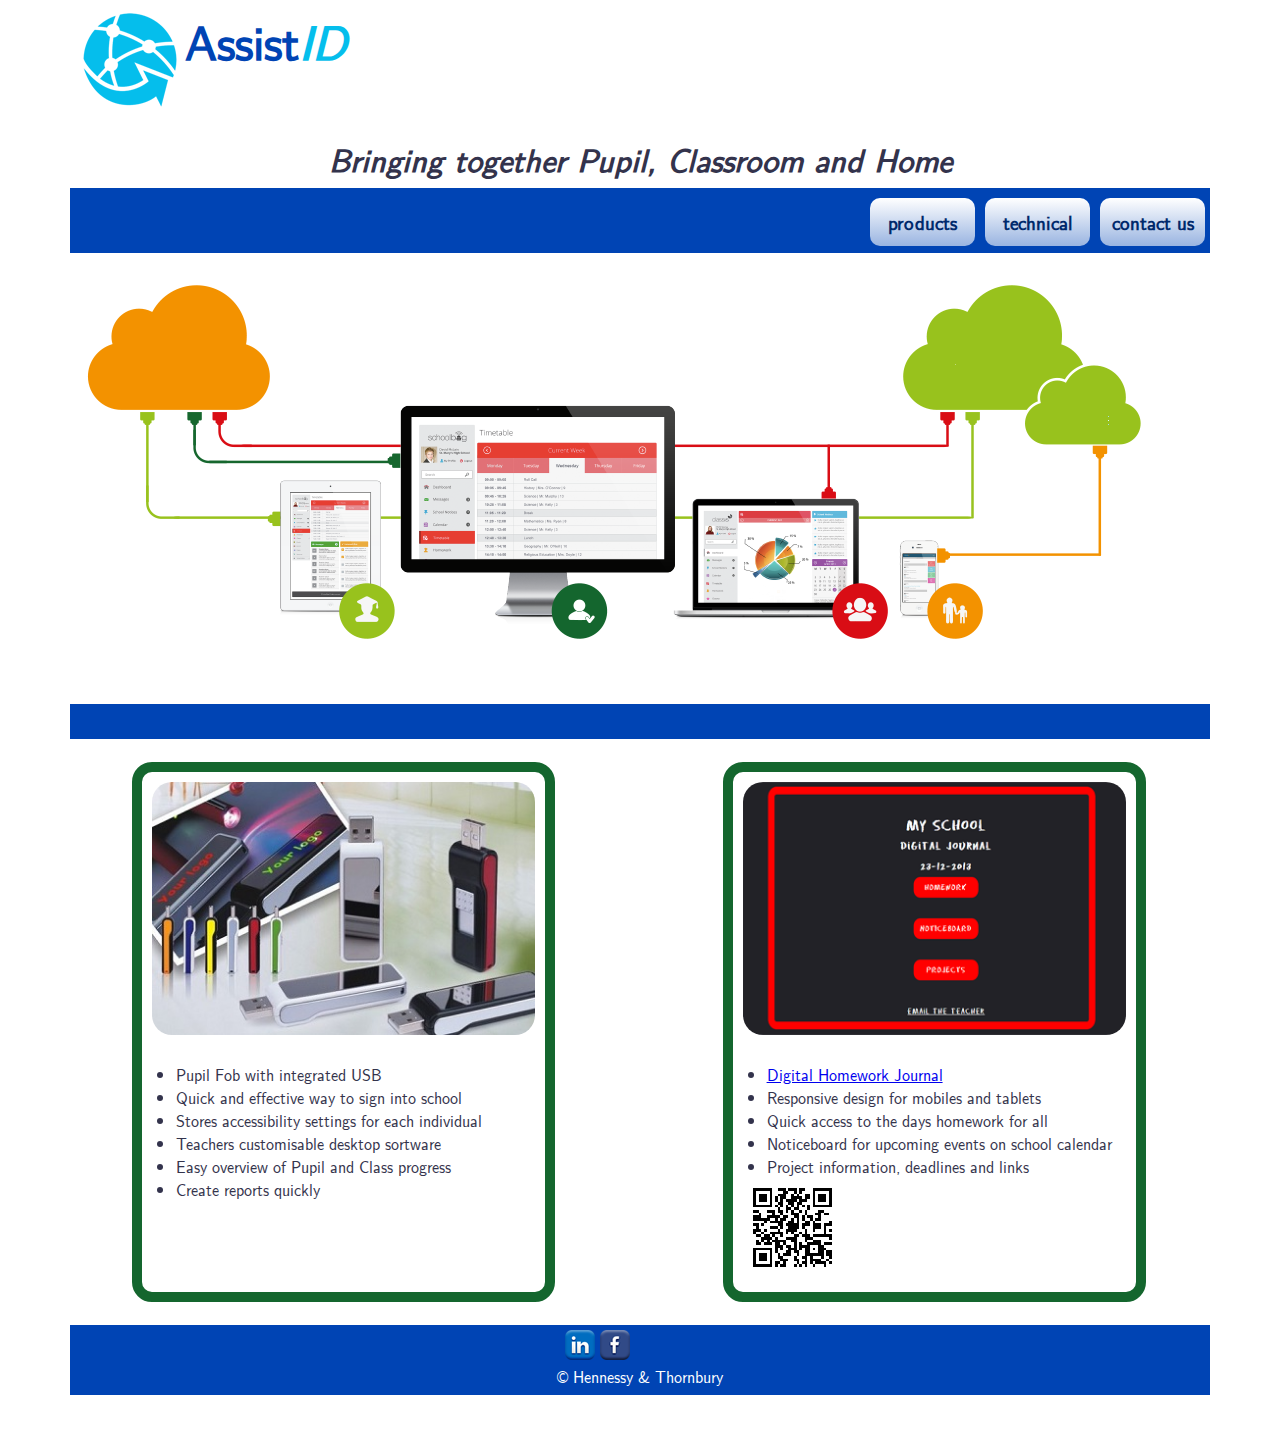
<file: index.html>
<!doctype html>
<html lang="en">

<head>
	<meta charset="utf-8" />
	<title>Assist ID integrating Pupils, classroom and home. </title>
	<!-- meta tag for descrition on google search-->
	<meta name="description" content="AssistID provides a system for schools focusing on the individual accessibility settings for pupils/
	with a teachers software package and a responsively designed digital homework journal" />
	<!-- meta tag with keywords for searching-->
	<meta name="keywords" content="AssistID pupils teachers fob usb integrated digital journal" />
	<meta name="viewport" content="width=device-width, initial-scale=1.0" />
	<!-- we used the 1140 grid for responsive design -->
	<!-- 1140px Grid styles for IE -->
	<!--[if lte IE 9]><link rel="stylesheet" href="css/ie.css" type="text/css" media="screen" /><![endif]-->
	<!-- The 1140px Grid - http://cssgrid.net/ -->
	<link rel="stylesheet" href="css/1140.css" type="text/css" media="screen" />
	<link rel="stylesheet" href="css/styles.css" type="text/css" media="screen" />
	<link rel="icon" href="images/favicon.ico" type="image/ico" />
	<!--css3-mediaqueries-js - http://code.google.com/p/css3-mediaqueries-js/ - Enables media queries in some unsupported browsers-->
	<script type="text/javascript" src="js/css3-mediaqueries.js"></script>
	
</head>

<body>
<!-- header with logo and some key phrase -->
<div class="container">
	<div class="row">
		<div class="twelvecol last">
			<header class="head">
				<div class="logo">
					<p><img class="logo" src="images/playsml.png" alt="Assist ID logo" title="AssistID logo" />Assist<span class="logo2">ID</span></p>
				</div>
			</header>
				<div class="mainhead">
					<h1>Bringing together Pupil, Classroom and Home </h1></div>
		</div>	
	</div>
</div>
<!-- menu -->
<div class="container">
	<div class="row">
		<div class="twelvecol last">
			<nav class="navbar">
				<ul class="buttons">
					<li><a href="contact.html" class="navlink"> contact us</a>  </li>
					<li><a href="technical.html" class="navlink" >technical </a> </li>
					<li><a href="products.html" class="navlink">products   </a></li>
				</ul>
			</nav>
		</div>
	</div>
</div>

<!-- main image-->
<div class="container">
	<div class="row">
		<div class="twelvecol last">
			<img src="images/main-pic.png" alt="Image of School and Home network" title="Network bringing together Pupil, class and home"/>
		</div>
	</div>
</div>

<br />
<!-- ble line to enhance display -->
<div class="container">
	<div class="row">
		<div class="twelvecol last">
			<div class="navbar1"></div>
		</div>
	</div>
</div>

<br />
<!-- page content -->
<div class="container">
	<div class="row">
		<div class="sixcol">
			<div class="twoboxpage">
				<div class="colorbox yellow">
					<img  class="usbpic" src="images/fob.jpg" alt="Image of integrated Fob with USB" title="Image of integrated Fob with USB"/>
					<br /><br />
					<ul class="list1">
						<li>Pupil Fob with integrated USB</li>
						<li>Quick and effective way to sign into school  </li>
						<li>Stores accessibility settings for each individual</li>
						<li>Teachers customisable desktop sortware</li>
						<li>Easy overview of Pupil and Class progress</li>
						<li>Create reports quickly</li>
					</ul>
				</div>
			</div>
		</div>
		
		<div class="sixcol last">
			<div class="twoboxpage">
				<div class="colorbox green">
					<img  class="usbpic" src="images/journalsml.png" alt="Image of Digital Homework Journal" title="Iage of Digital Homework Journal"/>
					<br /><br />
						<ul class="list1">
							<li><a href="http://digitaljournal.gopagoda.com" alt="link to homework journal" >Digital Homework Journal</a></li>
							<li>Responsive design for mobiles and tablets</li>
							<li>Quick access to the days homework for all</li>
							<li>Noticeboard for upcoming events on school calendar</li>
							<li>Project information, deadlines and links</li>
						</ul>
					<img  src="images/qrcodejounal100.png" alt="qrcode" title="QRcode to link to Digital Homework Journal" />
				</div>
			</div>
				
		</div>
	</div>
</div>

<br />

<!-- footer containing relevant info -->
<div class="container">
	<div class="row">
		<div class="twelvecol last">
			<footer>
				<a href="http://www.linkedin.com"><img src="images/linkedin30.png" alt="pic"></a>
					<a href="http://www.facebook.com/assist.id"><img src="images/facebook30.png" alt="pic"/></a>
					
					<iframe class="frame" src="http://www.facebook.com/plugins/like.php?href=https%3A%2F%2Fdevelopers.facebook.com%2Fassist.id&amp;width=140px&amp;layout=button_count&amp;action=like&amp;show_faces=true&amp;share=false&amp;height=21" scrolling="no" frameborder="0" style="border:none; overflow:hidden;" allowTransparency="true"></iframe>
					
				<p>&copy; Hennessy &amp; Thornbury</p>
			</footer>
			<br /><br />
		</div>
	</div>
</div>
</body>
</html>
</file>
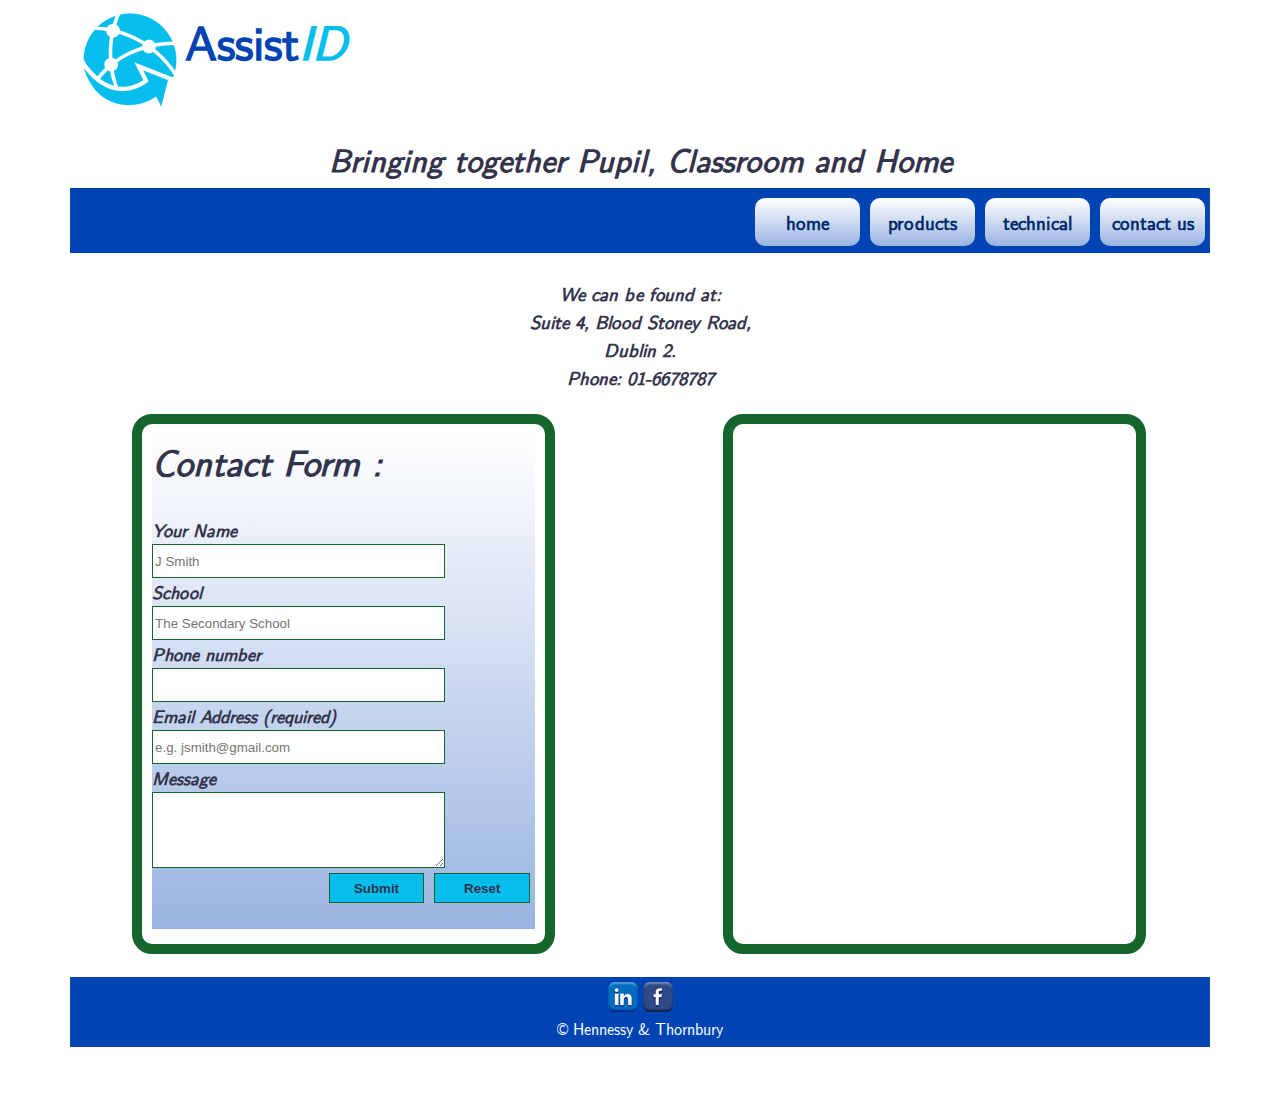
<file: contact.html>
<!doctype html>
<html lang="en">

<head>
	<meta charset="utf-8" />
	<title>Contact us and find us on the map</title>
	<meta name="viewport" content="width=device-width, initial-scale=1.0" />
	<!-- 1140px Grid styles for IE -->
	<!--[if lte IE 9]><link rel="stylesheet" href="css/ie.css" type="text/css" media="screen" /><![endif]-->
	<!-- The 1140px Grid - http://cssgrid.net/ -->
	<link rel="stylesheet" href="css/1140.css" type="text/css" media="screen" />
	<link rel="stylesheet" href="css/styles.css" type="text/css" media="screen" />
	<link rel="icon" href="images/favicon.ico" type="image/ico" />
	<!--css3-mediaqueries-js - http://code.google.com/p/css3-mediaqueries-js/ - Enables media queries in some unsupported browsers-->
	<script type="text/javascript" src="js/css3-mediaqueries.js"></script>
	<script src="http://code.jquery.com/jquery-1.7.1.min.js"></script>
		
		<script>
			function formReset()
			{
			document.getElementById("frm1").reset();
			}
		</script>
</head>

<body>
<div class="container">
	<div class="row">
		<div class="twelvecol last">
			<header class="head">
				<div class="logo">
					<p><img class="logo" src="images/playsml.png" alt="Assist ID logo" title="AssistID logo" />Assist<span class="logo2">ID</span></p>
				</div>
			</header>
			<div class="mainhead">
				<h1>Bringing together Pupil, Classroom and Home </h1></div>
		</div>	
	</div>
</div>

<div class="container">
	<div class="row">
		<div class="twelvecol last">
			<nav class="navbar">
				<ul class="buttons">
					<li><a href="contact.html" class="navlink"> contact us</a>  </li>
					<li><a href="technical.html" class="navlink" >technical</a> </li>
					<li><a href="products.html" class="navlink">products   </a></li>
					<li><a href="index.html" class="navlink" >home </a>  </li>
				</ul>
			</nav>
		</div>
	</div>
</div>

<br />

<div class="container">
	<div class="row">
		<div class="twelvecol last">
		<h3>We can be found at:</h3>
		<h3>Suite 4, Blood Stoney Road,</h3>
		<h3>Dublin 2.</h3>
		<h3>Phone: 01-6678787</h3>
		<br />
		</div>
	</div>
</div>

<div class="container">
	<div class="row">
		<div class="sixcol">
			<div class="twoboxpage">
				<div class="colorbox yellow">
					<form id="frm1" method="post" action="mailto:emer.thornbury@mystudent.ncirl.ie" >
						<div>
							<h1>Contact Form :</h1>
							<br />
							<label>Your Name<input id="name" type="text" name="name" placeholder="J Smith" required/>  
							</label>
														
							<label>School<input id="school" type="text" name="subject" placeholder="The Secondary School" />
							</label>
							<label> Phone number<input id="phone" type="text" name="name" />  
							</label>
							<label>Email Address (required)<input id="email" type="text" name="email" placeholder="e.g. jsmith@gmail.com" required />
							</label>
							<label>Message<br /><textarea id="fdback" name="feedback"></textarea>
							</label>
							<input class="button" type="button" onclick="formReset()" value="Reset" />
							<input class="button" type="button" value="Submit" />
						</div>	
					</form>
			
				</div>
			</div>
		</div>


		
		<div class="sixcol last">
			<div class="twoboxpage">
				<div class="colorbox green">
					<!--embeded enginemap.google responsive map-->
					<div class="mapsite">
						<iframe src="https://mapsengine.google.com/map/embed?mid=zy6jXOEB8cxw.kTAk0n7NVXwU"></iframe>
					</div>
				</div>
			</div>
		</div>
	</div>
</div>

<br />

<!--12 footer-->
<div class="container">
	<div class="row">
		<div class="twelvecol last">
			<footer>
				<a href="http://www.linkedin.com"><img src="images/linkedin30.png" alt="pic"></a>
					<a href="http://www.facebook.com/assist.id"><img src="images/facebook30.png" alt="pic"/></a>
				<p>&copy; Hennessy &amp; Thornbury</p>
			</footer>
			<br /><br />
		</div>
	</div>
</div>
</body>
</html>
</file>
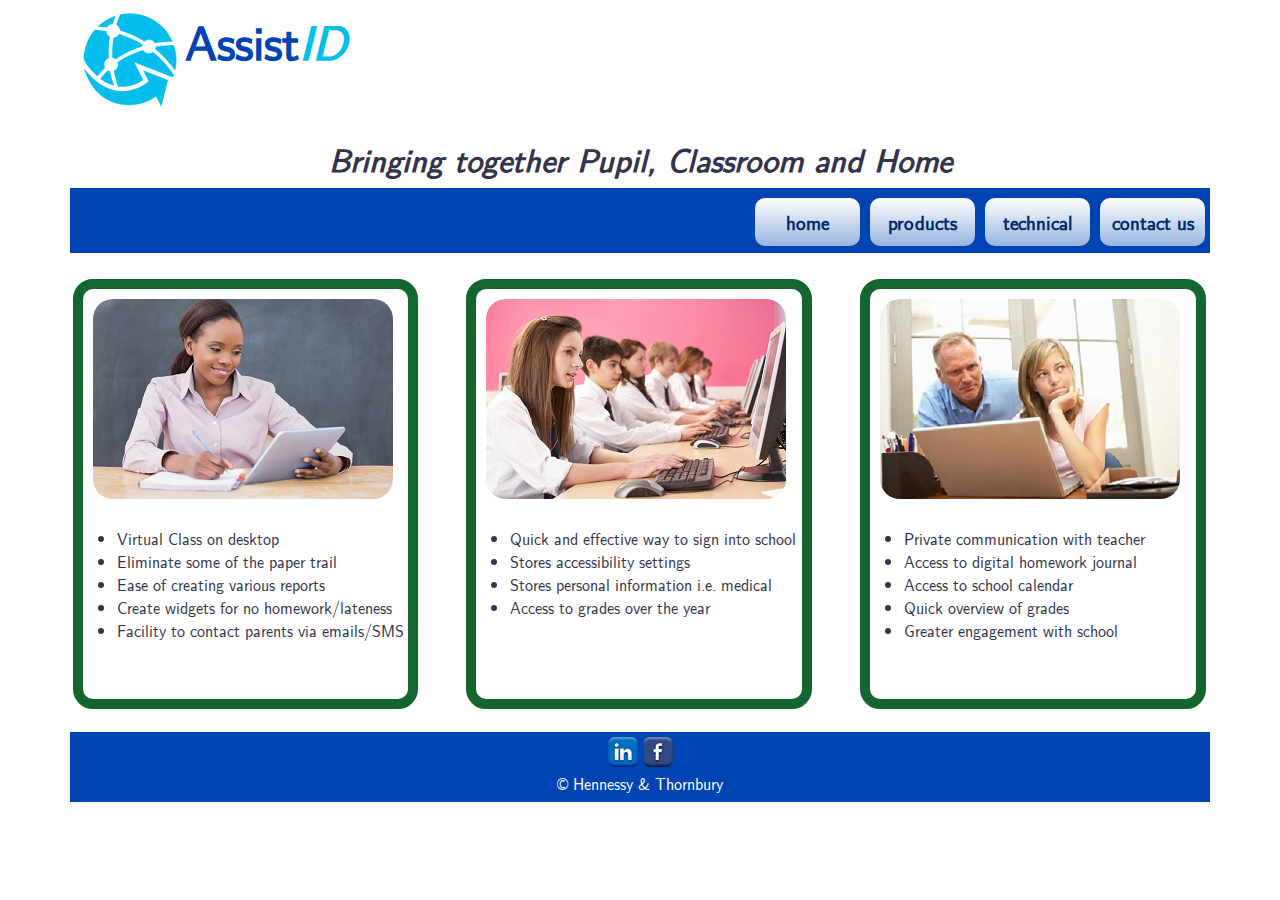
<file: products.html>
<!doctype html>
<html lang="en">

<head>
	<meta charset="utf-8" />
	<title>Products, Software for the Class and Home</title>
	<meta name="viewport" content="width=device-width, initial-scale=1.0" />
		<!-- 1140px Grid styles for IE -->
	<!--[if lte IE 9]><link rel="stylesheet" href="css/ie.css" type="text/css" media="screen" /><![endif]-->
	<!-- The 1140px Grid - http://cssgrid.net/ -->
	<link rel="stylesheet" href="css/1140.css" type="text/css" media="screen" />
	<link rel="stylesheet" href="css/styles.css" type="text/css" media="screen" />
	<link rel="icon" href="images/favicon.ico" type="image/ico" />
	<!--css3-mediaqueries-js - http://code.google.com/p/css3-mediaqueries-js/ - Enables media queries in some unsupported browsers-->
	<script type="text/javascript" src="js/css3-mediaqueries.js"></script>
		
</head>

<body>
<div class="container">
	<div class="row">
		<div class="twelvecol last">
			<header class="head">
				<div class="logo">
					<p><img class="logo" src="images/playsml.png" alt="Assist ID logo" title="AssistID logo" />Assist<span class="logo2">ID</span></p>
				</div>
			</header>
			<div class="mainhead">
				<h1>Bringing together Pupil, Classroom and Home  </h1></div>
		</div>	
	</div>
</div>

<div class="container">
	<div class="row">
		<div class="twelvecol last">
			<nav class="navbar">
				<ul class="buttons">
					<li><a href="contact.html" class="navlink"> contact us</a>  </li>
					<li><a href="technical.html" class="navlink" >technical </a> </li>
					<li><a href="products.html" class="navlink">products   </a></li>
					<li><a href="index.html" class="navlink" >home </a>  </li>
				</ul>
			</nav>
		</div>
	</div>
</div>

<br />
<!--
<div class="container">
	<div class="row">
		<div class="twelvecol last">
			<div class="navbar"></div>
		</div>
	</div>
</div>

<br />
-->
<div class="container">
	<div class="row">
		<div class="fourcol">
			<div class="threeboxpage">
				<div  class="borderinside">
					<img class="usbpic" src="images/teacher1.jpg" alt="teacher at desk" title="teacher at desk"/>
					<br /><br />
					<ul class="list1">
						<li>Virtual Class on desktop</li>
						<li>Eliminate some of the paper trail </li>
						<li>Ease of creating various reports</li>
						<li>Create widgets for no homework/lateness</li>
						<li>Facility to contact parents via emails/SMS</li>
					</ul>
				</div>
			</div>
		</div>
		<div class="fourcol">
			<div class="threeboxpage">
				<div  class="borderinside">
					<img class="usbpic" src="images/student.jpg" alt="student at desk" title="student at desk"/>
					<br /><br />
						<ul class="list1">
							<li>Quick and effective way to sign into school  </li>
							<li>Stores accessibility settings </li>
							<li>Stores personal information i.e. medical </li>
							<li>Access to grades over the year</li>
						</ul>
				</div>
			</div>
		</div>
		<div class="fourcol last">
			<div class="threeboxpage">
				<div  class="borderinside">
					<img class="usbpic" src="images/parent.jpg" alt="Parent and pupil at home" title="Parent and pupil at home"/>
					<br /><br />
						<ul class="list1">
							<li>Private communication with teacher</li>
							<li>Access to digital homework journal </li>
							<li>Access to school calendar</li>
							<li>Quick overview of grades</li>
							<li>Greater engagement with school</li>
						</ul>
				</div>
			</div>
		</div>
	</div>
</div>

<br />

<!--12 footer-->
<div class="container">
	<div class="row">
		<div class="twelvecol last">
			<footer>
				<a href="http://www.linkedin.com"><img src="images/linkedin30.png" alt="pic"></a>
					<a href="http://www.facebook.com/assist.id"><img src="images/facebook30.png" alt="pic"/></a>
				<p>&copy; Hennessy &amp; Thornbury</p>
			</footer>
			<br /><br />
		</div>
	</div>
</div>

</body>
</html>
</file>
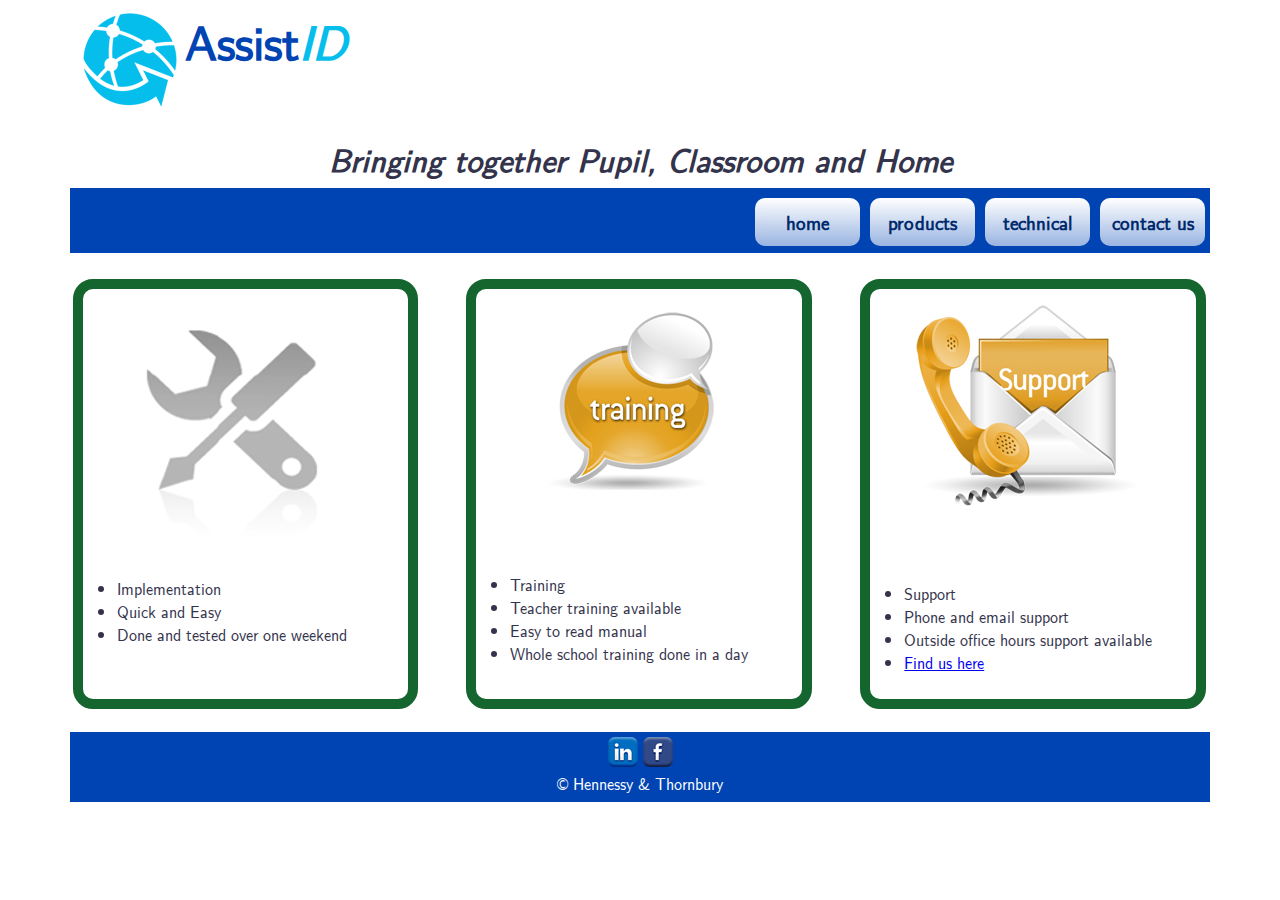
<file: technical.html>
<!doctype html>
<html lang="en">

<head>
	<meta charset="utf-8" />
	<title>Technical Info, quick and easy implementation and training</title>

	<meta name="viewport" content="width=device-width, initial-scale=1.0" />
		<!-- 1140px Grid styles for IE -->
	<!--[if lte IE 9]><link rel="stylesheet" href="css/ie.css" type="text/css" media="screen" /><![endif]-->
	<!-- The 1140px Grid - http://cssgrid.net/ -->
	<link rel="stylesheet" href="css/1140.css" type="text/css" media="screen" />
	<link rel="stylesheet" href="css/styles.css" type="text/css" media="screen" />
	<link rel="icon" href="images/favicon.ico" type="image/ico" />
	<!--css3-mediaqueries-js - http://code.google.com/p/css3-mediaqueries-js/ - Enables media queries in some unsupported browsers-->
	<script type="text/javascript" src="js/css3-mediaqueries.js"></script>
		
</head>

<body>
<div class="container">
	<div class="row">
		<div class="twelvecol last">
			<header class="head">
				<div class="logo">
					<p><img class="logo" src="images/playsml.png" alt="Assist ID logo" title="AssistID logo" />Assist<span class="logo2">ID</span></p>
				</div>
			</header>
			<div class="mainhead">
				<h1>Bringing together Pupil, Classroom and Home  </h1></div>
		</div>	
	</div>
</div>

<div class="container">
	<div class="row">
		<div class="twelvecol last">
			<nav class="navbar">
				<ul class="buttons">
					<li><a href="contact.html" class="navlink"> contact us</a>  </li>
					<li><a href="technical.html" class="navlink" >technical</a> </li>
					<li><a href="products.html" class="navlink">products</a></li>
					<li><a href="index.html" class="navlink" >home</a>  </li>
				</ul>
			</nav>
		</div>
	</div>
</div>

<br />
<!-- content -->
<div class="container">
	<div class="row">
		<div class="fourcol">
			<div class="threeboxpage">
				<div  class="borderinside">
					<div class="threepic">
					<img src="images/impsml2t.png" class="impsml" alt="Implementation" title="Implementation" />
					<br /><br />
						<ul class="list1">
							<li>Implementation</li>
							<li>Quick and Easy </li>
							<li>Done and tested over one weekend</li>
						</ul>
					</div>
				</div>
			</div>
		</div>
		<div class="fourcol">
			<div class="threeboxpage">
				<div  class="borderinside">
					
					<img src="images/trainingsml.png" class="threepic"  alt="Training" title="Training" />
					<br /><br /><br /><br />
							<ul class="list1">
							<li>Training</li>
							<li>Teacher training available</li>
							<li>Easy to read manual</li>
							<li>Whole school training done in a day</li>
						</ul>
				</div>
			</div>
		</div>
		<div class="fourcol last">
			<div class="threeboxpage">
				<div  class="borderinside">
					<img src="images/supportsml.png" class="threepic"  alt="Support" title="Support" />
					<br /><br /><br /><br />
						<ul class="list1">
							<li>Support</li>
							<li>Phone and email support</li>
							<li>Outside office hours support available</li>
							<li><a href="contact.html">Find us here</a></li>
						</ul>
				</div>
			</div>
		</div>
	</div>
</div>

<br />

<!-- footer-->
<div class="container">
	<div class="row">
		<div class="twelvecol last">
			<footer>
				<a href="http://www.linkedin.com"><img src="images/linkedin30.png" alt="pic"></a>
					<a href="http://www.facebook.com/assist.id"><img src="images/facebook30.png" alt="pic"/></a>
				<p>&copy; Hennessy &amp; Thornbury</p>
			</footer>
			<br /><br />
		</div>
	</div>
</div>

</body>
</html>
</file>
<file: css/ie.css>
.onecol {
width: 4.7%;
}

.twocol {
width: 13.2%;
}

.threecol {
width: 22.05%;
}

.fourcol {
width: 30.6%;
}

.fivecol {
width: 39%;
}

.sixcol {
width: 48%;
}

.sevencol {
width: 56.75%;
}

.eightcol {
width: 61.6%;
}

.ninecol {
width: 74.05%;
}

.tencol {
width: 82%;
}

.elevencol {
width: 91.35%;
}
</file>
<file: css/styles.css>
/* ============================== */
/* ! Layout for desktop version   */
/* ============================== */

	body {
	font-family:'MyWebFont' ;
	color:#33334c;
	}
@font-face{ 
	font-family: 'MyWebFont';
	src: url('../fonts/lmsans10-regular-webfont.eot');
	src: url('../fonts/lmsans10-regular-webfont.eot?iefix') format('eot'),
	     url('../fonts/lmsans10-regular-webfont.woff') format('woff'),
	     url('../fonts/lmsans10-regular-webfont.ttf') format('truetype'),
	     url('../fonts/lmsans10-regular-webfont.svg#webfont') format('svg');
}

h1
{
font-style:italic;
line-height:1.5em;
}

h3
{
text-align:center;
font-style:italic;
}


.mainhead{
text-align:center;
padding:5px 0 5px 0;
}


.logo{
float:left;
padding:5px;
vertical-align:middle;
font-size:3em;
color:#0044b4;
}
.logo2{
color:#05beec;
font-style:italic;
}


.head{
height:130px;
font-weight:bold;
text-align:center;
margin:5px 0 px 0;
}

.navbar{
width:100%;
height:65px;
background:#0044b4;
}

.navbar1{
width:100%;
height:35px;
background:#0044b4;
}

.buttons{
list-style-type:none;
margin:0;
}

.navlink{
float:right;
margin:10px 5px 10px 5px;
display:inline;
text-decoration:none;
list-style-type:none;
border-radius:10px;
color:#00296C;
font-size:14pt;
font-weight:bold;
padding:10px 5px 10px 5px;
text-align:center;
width:95px;
background: -webkit-linear-gradient(white,#99b4e1); 
background: -o-linear-gradient(white,#99b4e1); 
background: -moz-linear-gradient(white,#99b4e1); 
background: linear-gradient(white,#99b4e1); /* Standard syntax */
}	
	
/*emers 3box*/
.threeboxpage{
width:100%;
}

.borderinside{
margin:0 auto;
border-radius:20px;
border:10px solid #14662e;
width:90%;
height:400px;
padding-left:10px;
padding-top:10px;
}


footer{
text-align:center;
color:white;
background-color:#0044b4;
height:65px;
padding-top:5px;
}	

.twoboxpage{
width:100%;
}

.colorbox{
border-radius:20px;
border:10px solid #14662e;
width:70%;
height:500px;
padding:10px;
margin:0 auto;
}

.usbpic{
margin:0 auto;
border-radius:20px;
}

.frame{
width:80px;
height:30px;
}

/*form css*/
form{
background: -webkit-linear-gradient(white,#99b4e1); 
background: -o-linear-gradient(white,#99b4e1); 
background: -moz-linear-gradient(white,#99b4e1); 
background: linear-gradient(white,#99b4e1); /* Standard syntax */
height:495px;
width:100%;
font-size:18px;
font-style:italic;
line-height:28px;
font-weight:bold;
text-decoration:none;
}

input{
width:75%;
display:block;
border:1px solid #14662e;
height:30px;
cursor:pointer;
}

#fdback{
cursor:pointer;
width:75%;
height:70px;
border:1px solid #14662e;
display:block;
}

input.button{
width:25%;
float:right;
background:#05beec;
color:#33334c;
font-weight:bold;
height:30px;
border:1px solid #14662e;
margin:5px;
}

input.button:hover{
background:#fff;
color:#05beec;
font-size:120%;
cursor:pointer;
}

iframe{
 width:99%;
 height:499px;
}

.list1
{
text-decoration:none;
margin-left:1.5em;
}

/* ============================= */
/* ! Layout for mobile version   */
/* ============================= */

@media handheld, only screen and (max-width: 767px) {

	body {
		
	}
h1,h3{
font-size:100%;
line-height:1.5em;
}

.navbar{
width:100%;
height:auto;
background:#0044b4;
}
.navlink{
width:130px;
height:27px;
text-decoration:none;
list-style-type:none;
border-radius:10px;
border:3px solid #0044b4;
color:#0044b4;
padding:5px;
background: -webkit-linear-gradient(white,#99b4e1); 
background: -o-linear-gradient(white,#99b4e1); 
background: -moz-linear-gradient(white,#99b4e1); 
background: linear-gradient(white,#99b4e1); /* Standard syntax */
}	
form{
font-size:12pt;
}
input.button{
float:left;
clear:both;
width:100px;
height:20px;
}
.list1{
margin-left:1em;
}
.borderinside{
height:auto;
}

}


/* ========================================== */
/* ! Provide higher res assets for iPhone 4   */
/* ========================================== */

@media only screen and (-webkit-min-device-pixel-ratio: 2) { 




}
</file>
<file: css/1140.css>
/* CSS Resets */

html,body,div,span,object,iframe,h1,h2,h3,h4,h5,h6,p,blockquote,pre,a,abbr,address,cite,code,del,dfn,em,img,ins,q,small,strong,sub,sup,dl,dt,dd,ol,ul,li,fieldset,form,label,legend,table,caption,tbody,tfoot,thead,tr,th,td{border:0;margin:0;padding:0}article,aside,figure,figure img,figcaption,hgroup,footer,header,nav,section,video,object{display:block}a img{border:0}figure{position:relative}figure img{width:100%}


/* ==================================================================================================================== */
/* ! The 1140px Grid V2 by Andy Taylor \ http://cssgrid.net \ http://www.twitter.com/andytlr \ http://www.andytlr.com   */
/* ==================================================================================================================== */

.container {
padding-left: 20px;
padding-right: 20px;
}

.row {
width: 100%;
max-width: 1140px;
min-width: 755px;
margin: 0 auto;
overflow: hidden;
}

.onecol, .twocol, .threecol, .fourcol, .fivecol, .sixcol, .sevencol, .eightcol, .ninecol, .tencol, .elevencol {
margin-right: 3.8%;
float: left;
min-height: 1px;
}

.row .onecol {
width: 4.85%;
}

.row .twocol {
width: 13.45%;
}

.row .threecol {
width: 22.05%;
}

.row .fourcol {
width: 30.75%;
}

.row .fivecol {
width: 39.45%;
}

.row .sixcol {
width: 48%;
}

.row .sevencol {
width: 56.75%;
}

.row .eightcol {
width: 65.4%;
}

.row .ninecol {
width: 74.05%;
}

.row .tencol {
width: 82.7%;
}

.row .elevencol {
width: 91.35%;
}

.row .twelvecol {
width: 100%;
float: left;
}

.last {
margin-right: 0px;
}

img, object, embed {
max-width: 100%;
}

img {
	height: auto;
}


/* Smaller screens */

@media only screen and (max-width: 1023px) {

	body {
	font-size: 0.8em;
	line-height: 1.5em;
	}
	
	}


/* Mobile */

@media handheld, only screen and (max-width: 767px) {

	body {
	font-size: 16px;
	-webkit-text-size-adjust: none;
	}
	
	.row, body, .container {
	width: 100%;
	min-width: 0;
	margin-left: 0px;
	margin-right: 0px;
	padding-left: 0px;
	padding-right: 0px;
	}
	
	.row .onecol, .row .twocol, .row .threecol, .row .fourcol, .row .fivecol, .row .sixcol, .row .sevencol, .row .eightcol, .row .ninecol, .row .tencol, .row .elevencol, .row .twelvecol {
	width: auto;
	float: none;
	margin-left: 0px;
	margin-right: 0px;
	padding-left: 20px;
	padding-right: 20px;
	}

}
</file>
